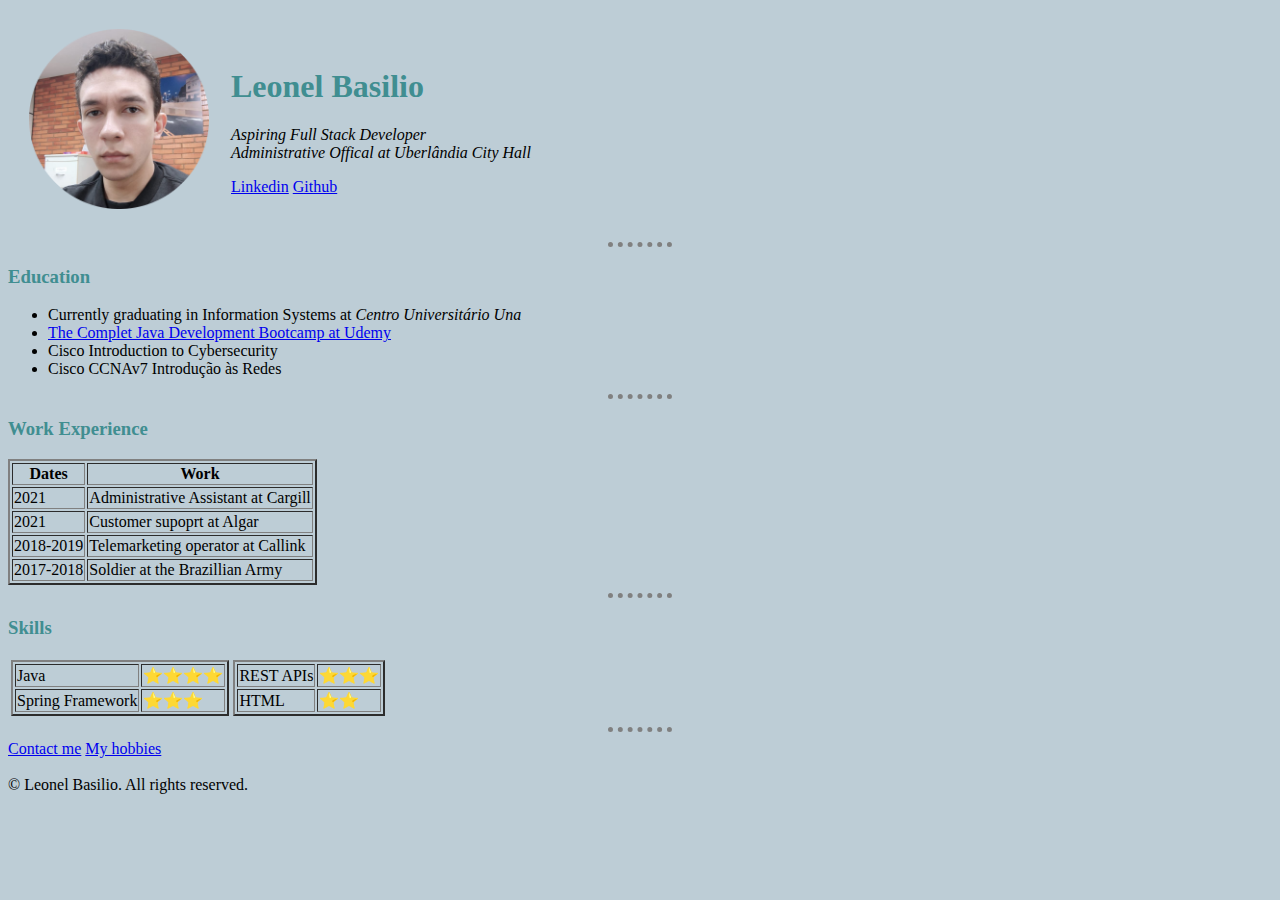
<file: index.html>
<!DOCTYPE html>
<html lang="en">

<head>
    <meta charset="UTF-8">
    <title>Basilio's Personal Site 🚀</title>
    <link rel="stylesheet" href="css/style.css">


</head>

<body>
    <table cellspacing="20">
        <tr>
            <td><img height="180" src="images/basilio.png" alt="Basilio profile picture"></td>
            <td>
                <h1>Leonel Basilio</h1>
                <p><em>Aspiring Full Stack Developer<br>Administrative Offical at Uberlândia City Hall</em></p>
                <a href="https://www.linkedin.com/in/leonelbasilio11/">Linkedin</a>
                <a href="https://www.github.com/leonelbasilio11">Github</a>
            </td>
        </tr>
    </table>


    <hr>
    <h3>Education</h3>
    <ul>
        <li>Currently graduating in Information Systems at <em>Centro Universitário Una</em></li>
        <li><a href="https://udemy-certificate.s3.amazonaws.com/pdf/UC-72ed02c5-c0cf-41ea-88c6-6a9a144845f3.pdf">The
                Complet Java Development Bootcamp at Udemy</a></li>
        <li>Cisco Introduction to Cybersecurity</li>
        <li>Cisco CCNAv7 Introdução às Redes</li>
    </ul>
    <hr>
    <h3>Work Experience</h3>
    <table border="2">
        <thead>
            <tr>
                <th>Dates</th>
                <th>Work</th>
            </tr>
        </thead>
        <tbody>
            <tr>
                <td>2021</td>
                <td>Administrative Assistant at Cargill</td>
            </tr>
            <tr>
                <td>2021</td>
                <td>Customer supoprt at Algar</td>
            </tr>
            <tr>
                <td>2018-2019</td>
                <td>Telemarketing operator at Callink</td>
            </tr>
            <tr>
                <td>2017-2018</td>
                <td>Soldier at the Brazillian Army</td>
            </tr>
        </tbody>
    </table>
    <hr>
    <h3>Skills</h3>

    <table>
        <tr>
            <td>
                <table border="2">
                    <tr>
                        <td>Java</td>
                        <td>⭐️⭐️⭐️⭐️</td>
                    </tr>
                    <tr>
                        <td>Spring Framework</td>
                        <td>⭐️⭐️⭐️</td>
                    </tr>

                </table>
            </td>
            <td>
                <table border="2">
                    <tr>
                        <td>REST APIs</td>
                        <td>⭐️⭐️⭐️</td>
                    </tr>
                    <tr>
                        <td>HTML</td>
                        <td>⭐️⭐️</td>
                    </tr>

                </table>
            </td>
        </tr>
    </table>
    <hr>
    <a href="contact.html">Contact me</a> <a href="hobbies.html">My hobbies</a></td>
    <br><br>
    <footer>© Leonel Basilio. All rights reserved.</footer>

</body>

</html>
</file>
<file: css/style.css>
body {
        background-color: #BDCDD6; 
    }
    hr { 
        border-style: none;
        border-top-style: dotted;
        border-color: grey;
        border-width: 5px;
        width: 5%;
    }
    h1 {
        color: #408E91;
    }
    h3 {
        color: #408E91;
    }
</file>
